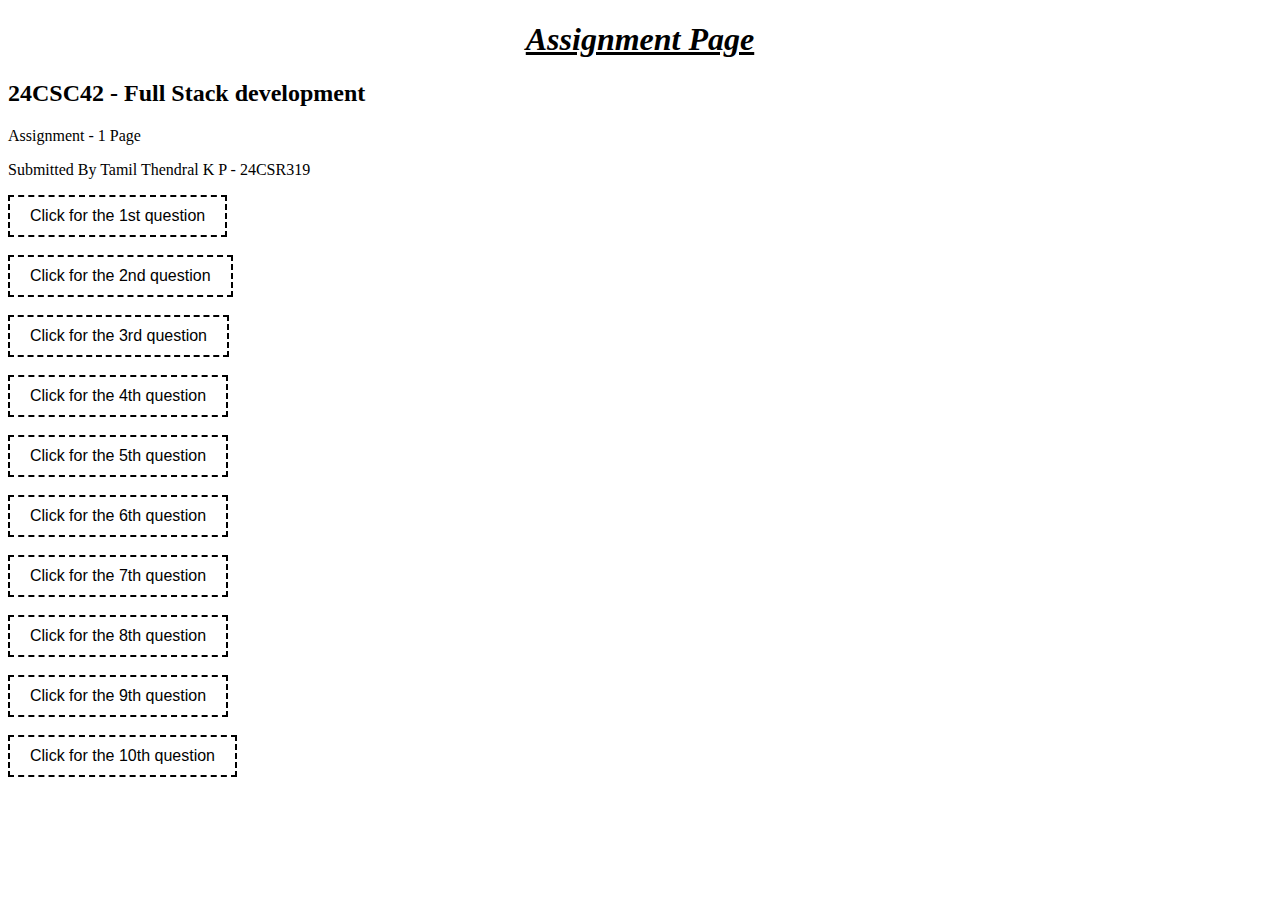
<file: index.html>
<!DOCTYPE html>
<html lang="en">
<head>
    <meta charset="UTF-8">
    <meta name="viewport" content="width=device-width, initial-scale=1.0">
    <title>Assignment-1</title>
    <style>
        button{
            font-size: 16px;
            color: black;
            background-color: white;
            border-style:dashed;
            padding:10px 20px;
        }
        button:hover{
            background-color: black;
            color: white;
            cursor: pointer;
        }
        h1{
            text-align:center;
            text-decoration: underline;
            font-style: italic;
        }
    </style>
</head>
<body>
    <h1>Assignment Page</h1>
    <h2>24CSC42 - Full Stack development</h2>
    <p>Assignment - 1 Page</p>
    <p>Submitted By Tamil Thendral K P - 24CSR319</p>
    <button onclick="location.href='./html/problem1.html'">Click for the 1st question</button><br><br>
    <button onclick="location.href='./html/problem2.html'">Click for the 2nd question</button><br><br>
    <button onclick="location.href='./html/problem3.html'">Click for the 3rd question</button><br><br>
    <button onclick="location.href='./html/problem4.html'">Click for the 4th question</button><br><br>
    <button onclick="location.href='./html/problem5.html'">Click for the 5th question</button><br><br>
    <button onclick="location.href='./html/problem6.html'">Click for the 6th question</button><br><br>
    <button onclick="location.href='./html/problem7.html'">Click for the 7th question</button><br><br>
    <button onclick="location.href='./html/problem8.html'">Click for the 8th question</button><br><br>
    <button onclick="location.href='./html/problem9.html'">Click for the 9th question</button><br><br>
    <button onclick="location.href='./html/problem10.html'">Click for the 10th question</button>
    

    
</body>
</html>
</file>
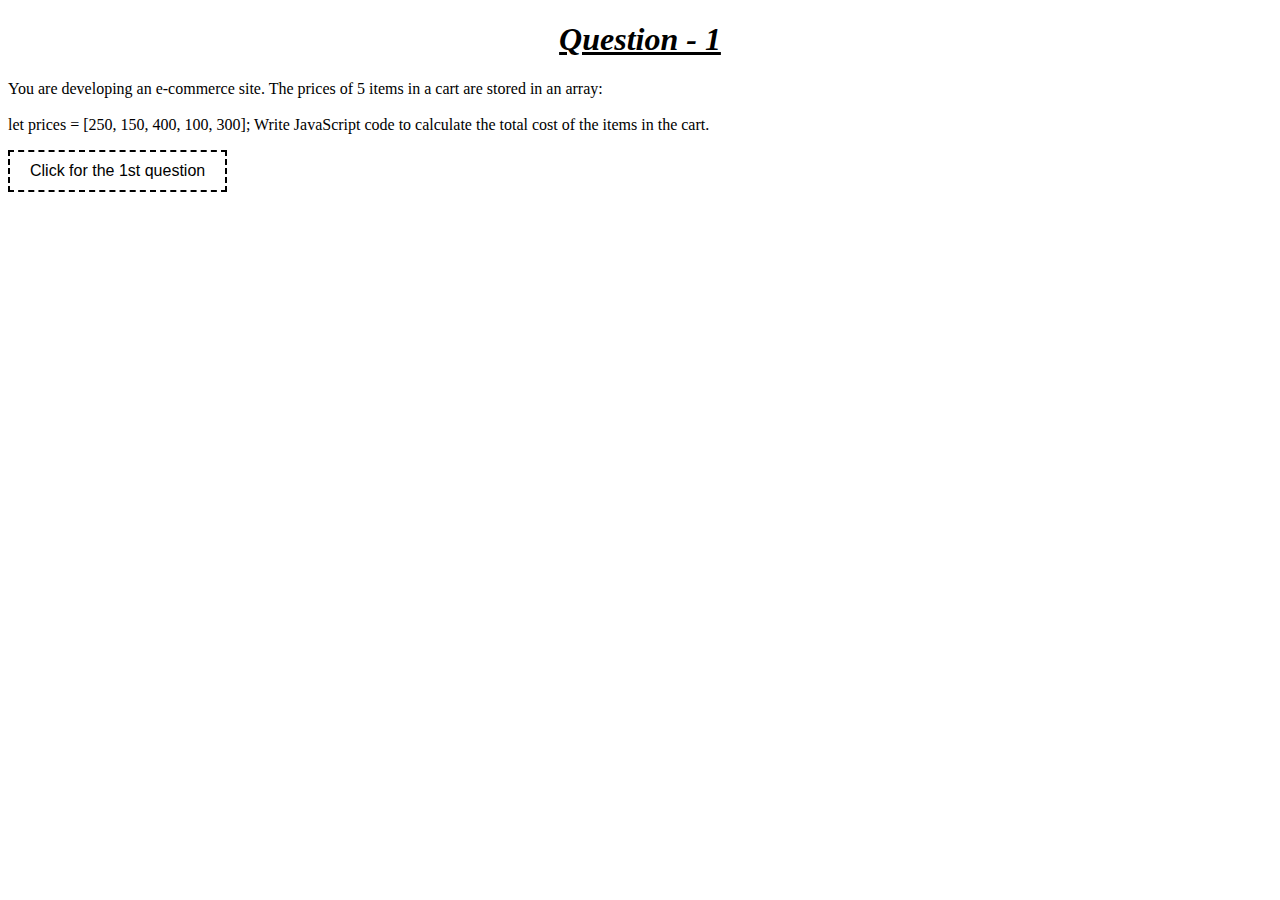
<file: html/problem1.html>
<!DOCTYPE html>
<html lang="en">
<head>
    <meta charset="UTF-8">
    <meta name="viewport" content="width=device-width, initial-scale=1.0">
    <title>Question-1</title>
    <script src="../js/script.js"></script>
    <link rel="stylesheet" href="../css/style.css">
</head>
<body>
    <h1>Question - 1 </h1>
    <p>You are developing an e-commerce site. The prices of 5 items in a cart are stored in an array:<br><br>

let prices = [250, 150, 400, 100, 300];

Write JavaScript code to calculate the total cost of the items in the cart.
</p>
       <button onclick="assignment1()">Click for the 1st question</button><br><br>
</body>

</html>
</file>
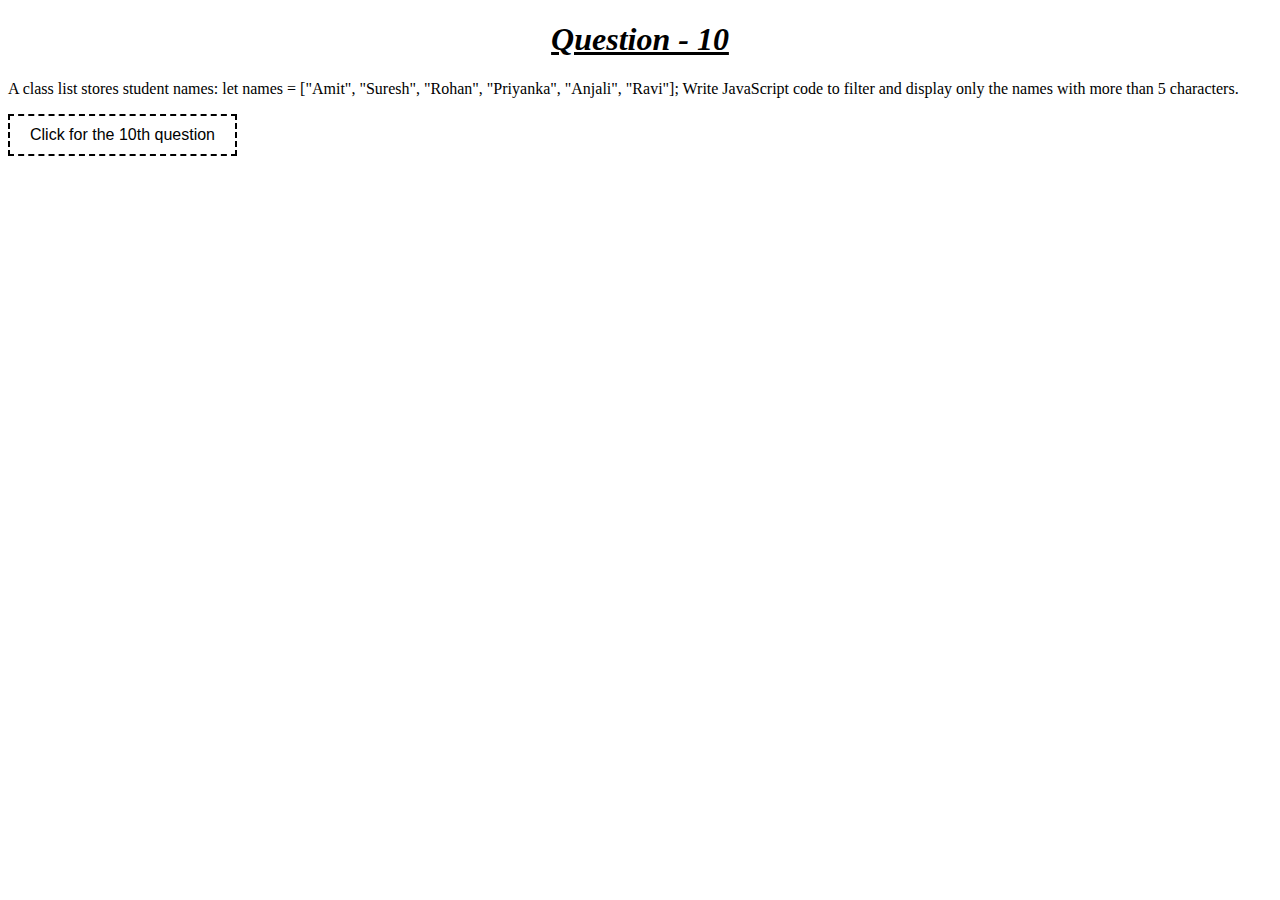
<file: html/problem10.html>
<!DOCTYPE html>
<html lang="en">
<head>
    <meta charset="UTF-8">
    <meta name="viewport" content="width=device-width, initial-scale=1.0">
    <title>Document</title>
    <script src="../js/script.js"></script>
    <link rel="stylesheet" href="../css/style.css">
</head>
<body>
    <h1>Question - 10 </h1>
    <p>A class list stores student names:

let names = ["Amit", "Suresh", "Rohan", "Priyanka", "Anjali", "Ravi"];

Write JavaScript code to filter and display only the names with more than 5 characters.

</p>
 <button onclick="assignment10()">Click for the 10th question</button><br><br>
</body>
</html>
</file>
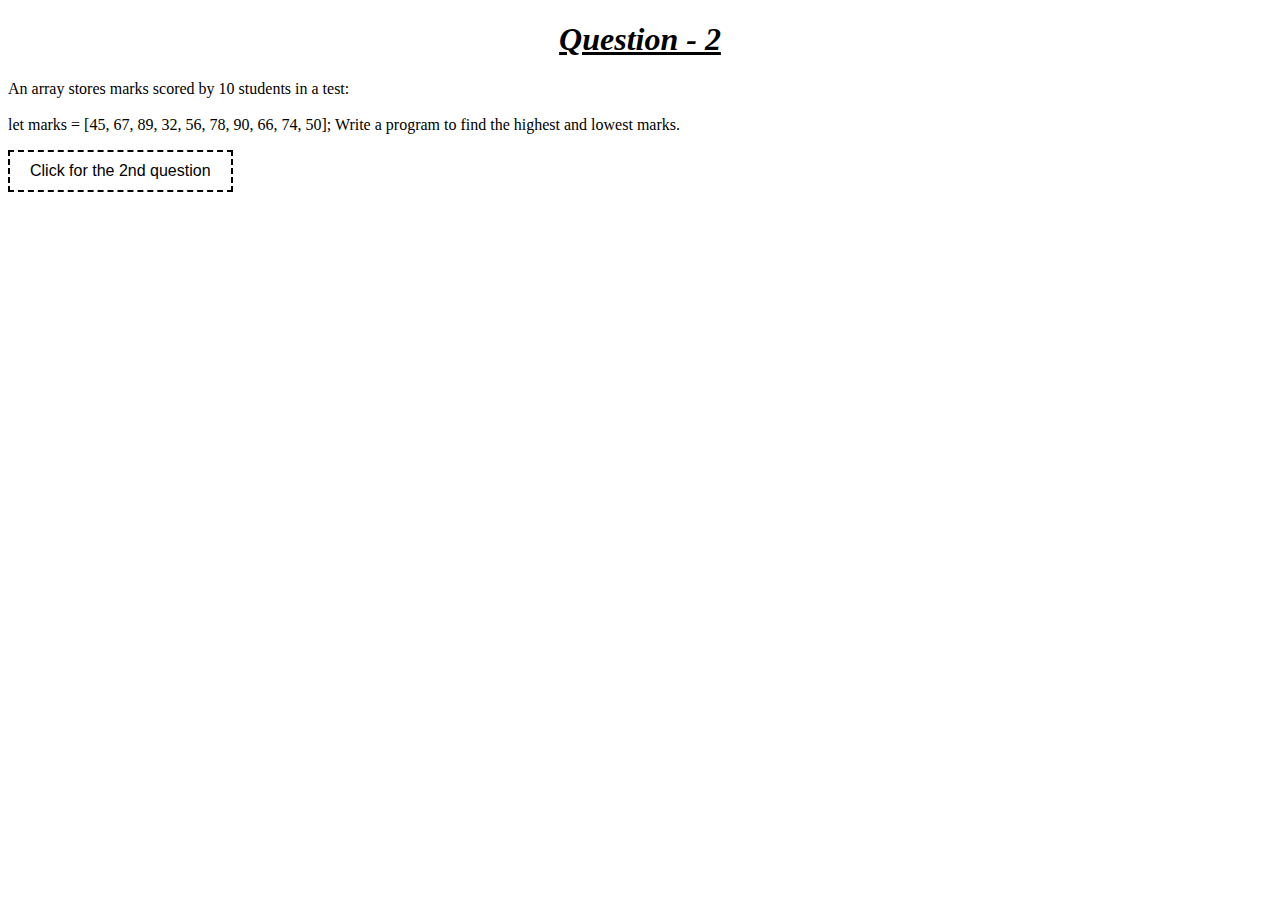
<file: html/problem2.html>
<!DOCTYPE html>
<html lang="en">
<head>
    <meta charset="UTF-8">
    <meta name="viewport" content="width=device-width, initial-scale=1.0">
    <title>Document</title>
    <link rel="stylesheet" href="../css/style.css">
    <script src = "../js/script.js"></script>
</head>
<body>
    <h1>Question - 2 </h1>
    <p>An array stores marks scored by 10 students in a test:<br><br>

let marks = [45, 67, 89, 32, 56, 78, 90, 66, 74, 50];

Write a program to find the highest and lowest marks.

</p>
 <button onclick="assignment2()">Click for the 2nd question</button><br><br>
</body>
</html>
</file>
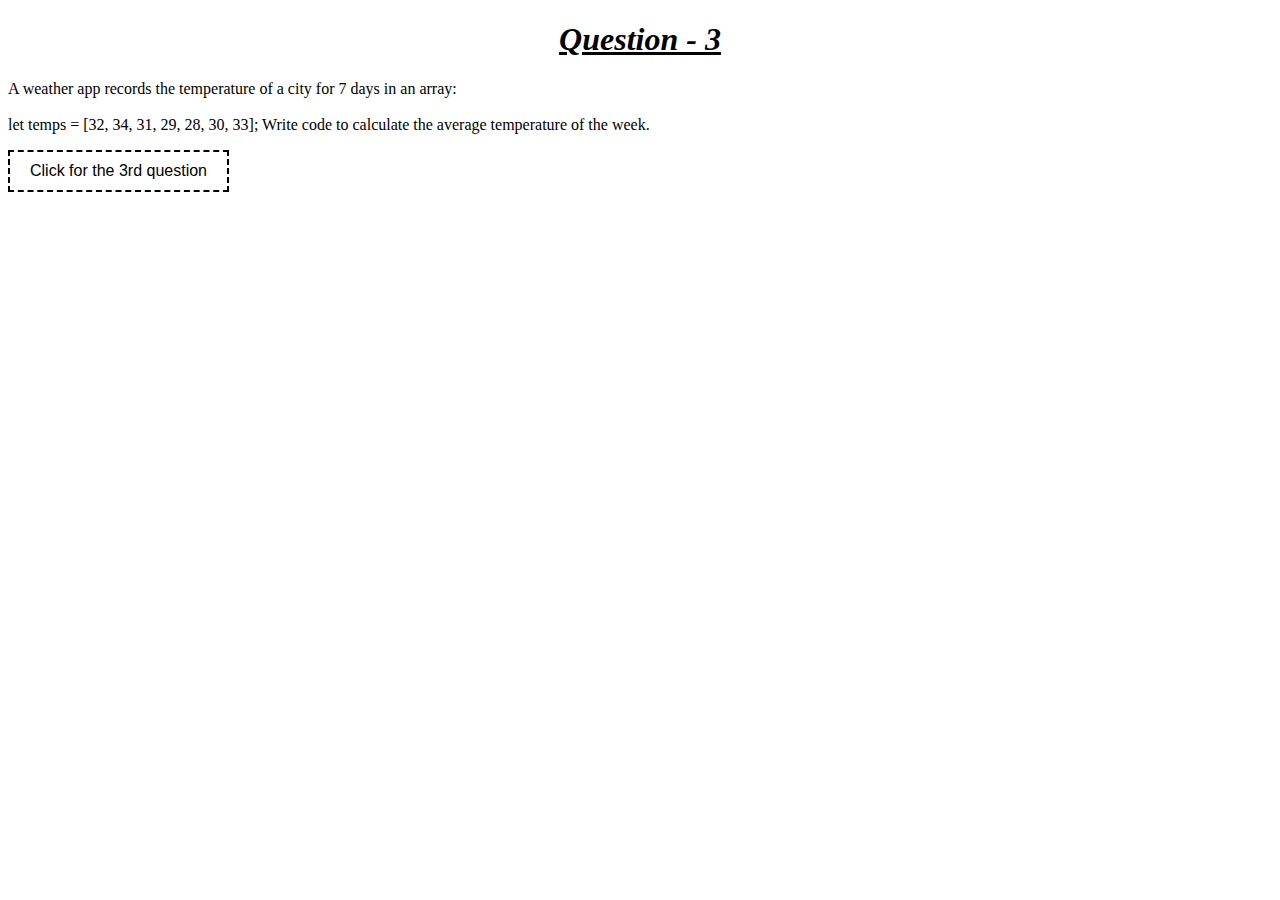
<file: html/problem3.html>
<!DOCTYPE html>
<html lang="en">
<head>
    <meta charset="UTF-8">
    <meta name="viewport" content="width=device-width, initial-scale=1.0">
    <title>Document</title>
    <script src="../js/script.js"></script>
    <link rel="stylesheet" href="../css/style.css">
</head>
<body>
    <h1>Question - 3 </h1>
    <p>A weather app records the temperature of a city for 7 days in an array:<br><br>

let temps = [32, 34, 31, 29, 28, 30, 33];

Write code to calculate the average temperature of the week.

</p>
<button onclick="assignment3()">Click for the 3rd question</button><br><br>
</body>
</html>
</file>
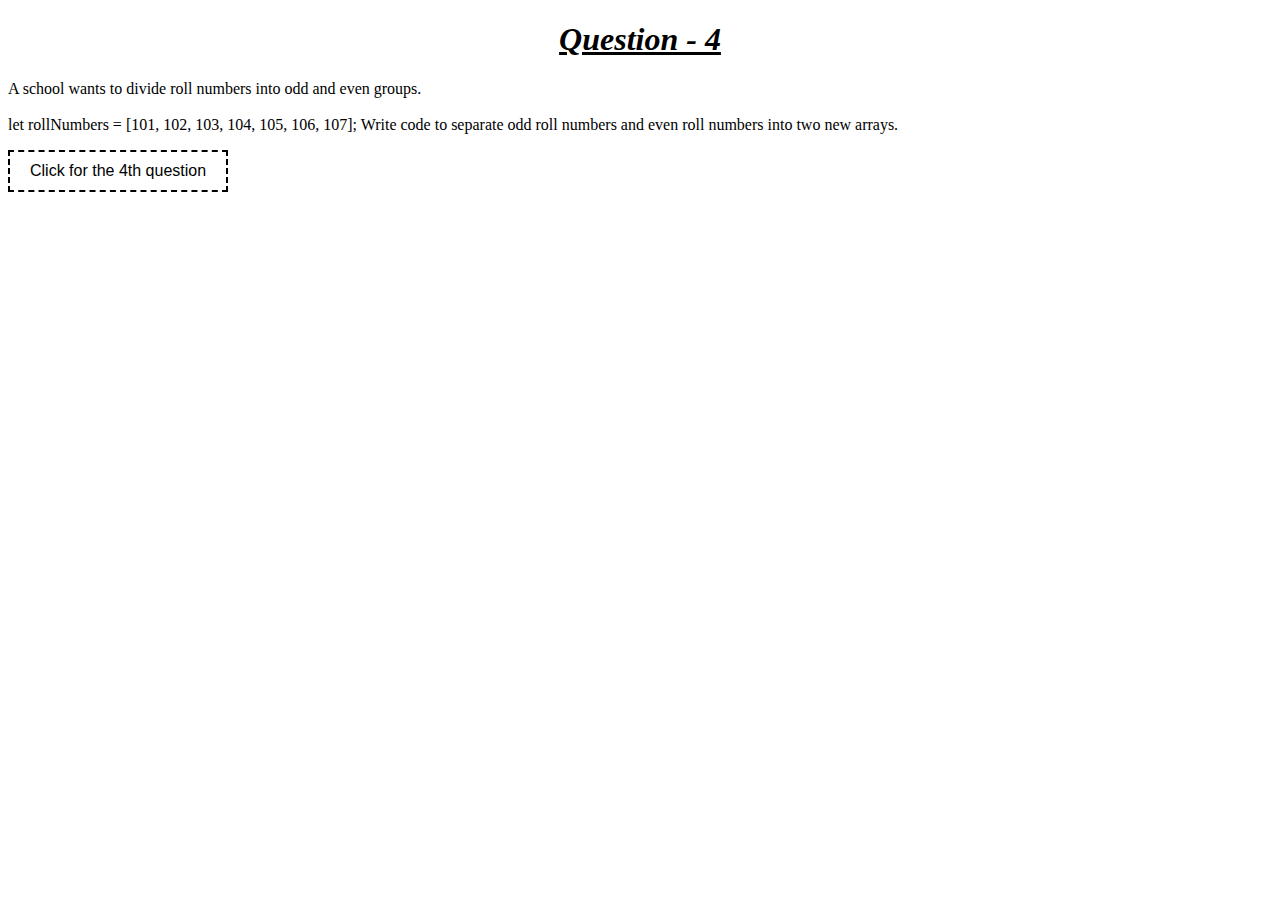
<file: html/problem4.html>
<!DOCTYPE html>
<html lang="en">
<head>
    <meta charset="UTF-8">
    <meta name="viewport" content="width=device-width, initial-scale=1.0">
    <title>Document</title>
    <script src="../js/script.js"></script>
    <link rel="stylesheet" href="../css/style.css">
</head>
<body>
    <h1>Question - 4 </h1>
    <p>A school wants to divide roll numbers into odd and even groups.<br><br>

let rollNumbers = [101, 102, 103, 104, 105, 106, 107];

Write code to separate odd roll numbers and even roll numbers into two new arrays.

</p>
<button onclick="assignment4()">Click for the 4th question</button><br><br>
</body>
</html>
</file>
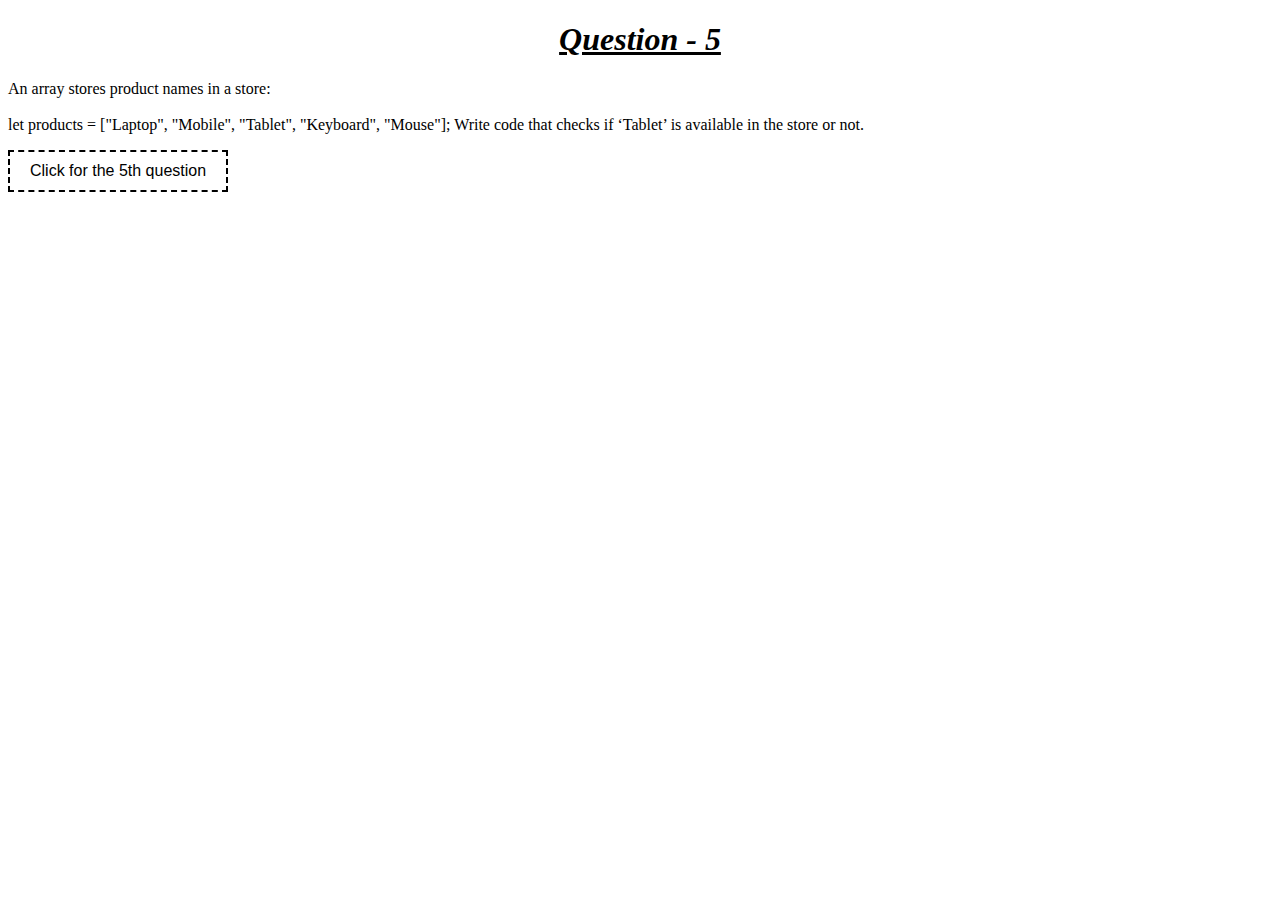
<file: html/problem5.html>
<!DOCTYPE html>
<html lang="en">
<head>
    <meta charset="UTF-8">
    <meta name="viewport" content="width=device-width, initial-scale=1.0">
    <title>Question - 5</title>
    <script src="../js/script.js"></script>
    <link rel="stylesheet" href="../css/style.css">
</head>
<body>
    <h1>Question - 5 </h1>
    <p>An array stores product names in a store:<br><br>

let products = ["Laptop", "Mobile", "Tablet", "Keyboard", "Mouse"];

Write code that checks if ‘Tablet’ is available in the store or not.

</p>
<button onclick="assignment5()">Click for the 5th question</button><br><br>
</body>

</html>
</file>
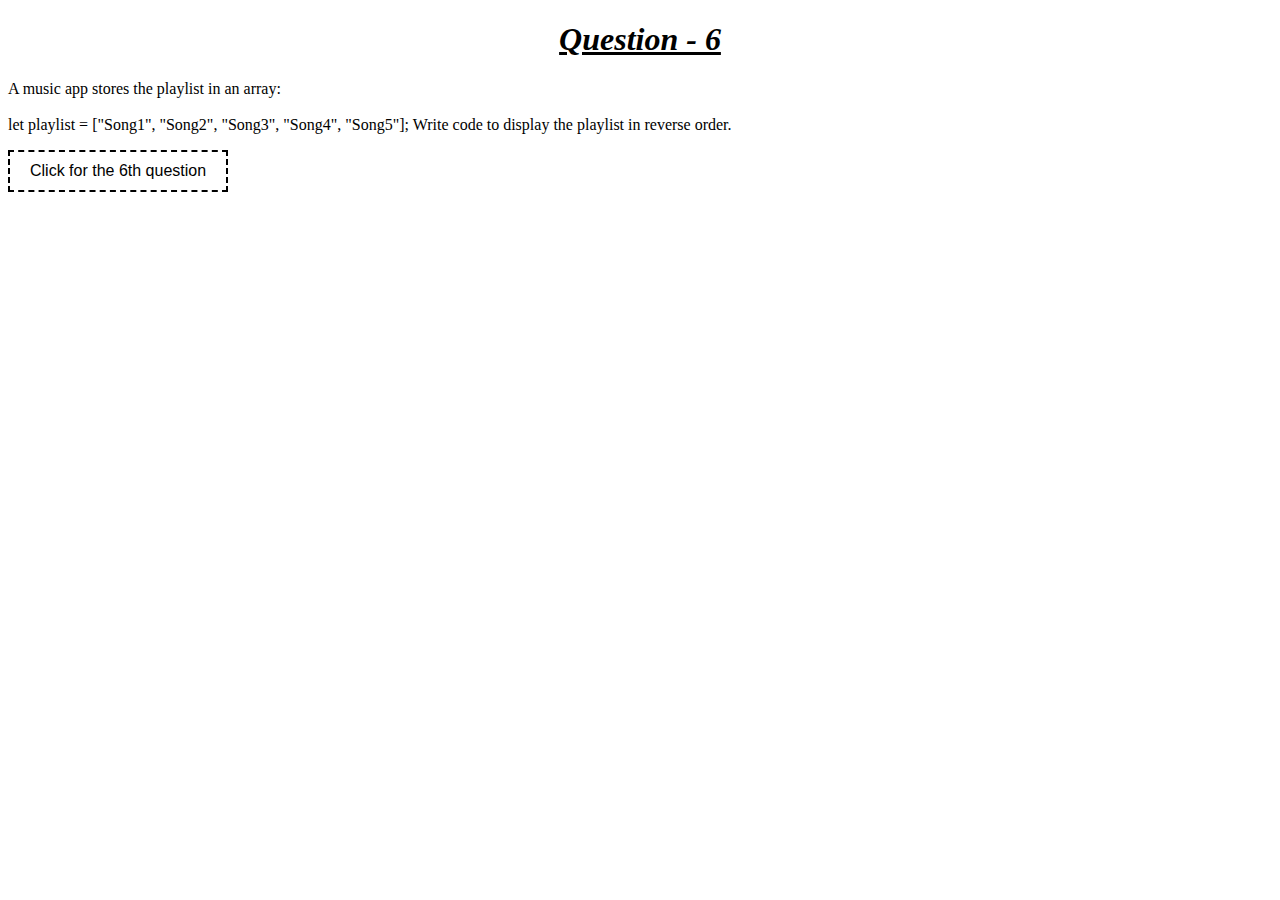
<file: html/problem6.html>
<!DOCTYPE html>
<html lang="en">
<head>
    <meta charset="UTF-8">
    <meta name="viewport" content="width=device-width, initial-scale=1.0">
    <title>Document</title>
    <script src="../js/script.js"></script>
    <link rel="stylesheet" href="../css/style.css">
</head>
<body>
    <h1>Question - 6 </h1>
    <p>A music app stores the playlist in an array:<br><br>

let playlist = ["Song1", "Song2", "Song3", "Song4", "Song5"];

Write code to display the playlist in reverse order.

</p>
 <button onclick="assignment6()">Click for the 6th question</button><br><br>
</body>
</html>
</file>
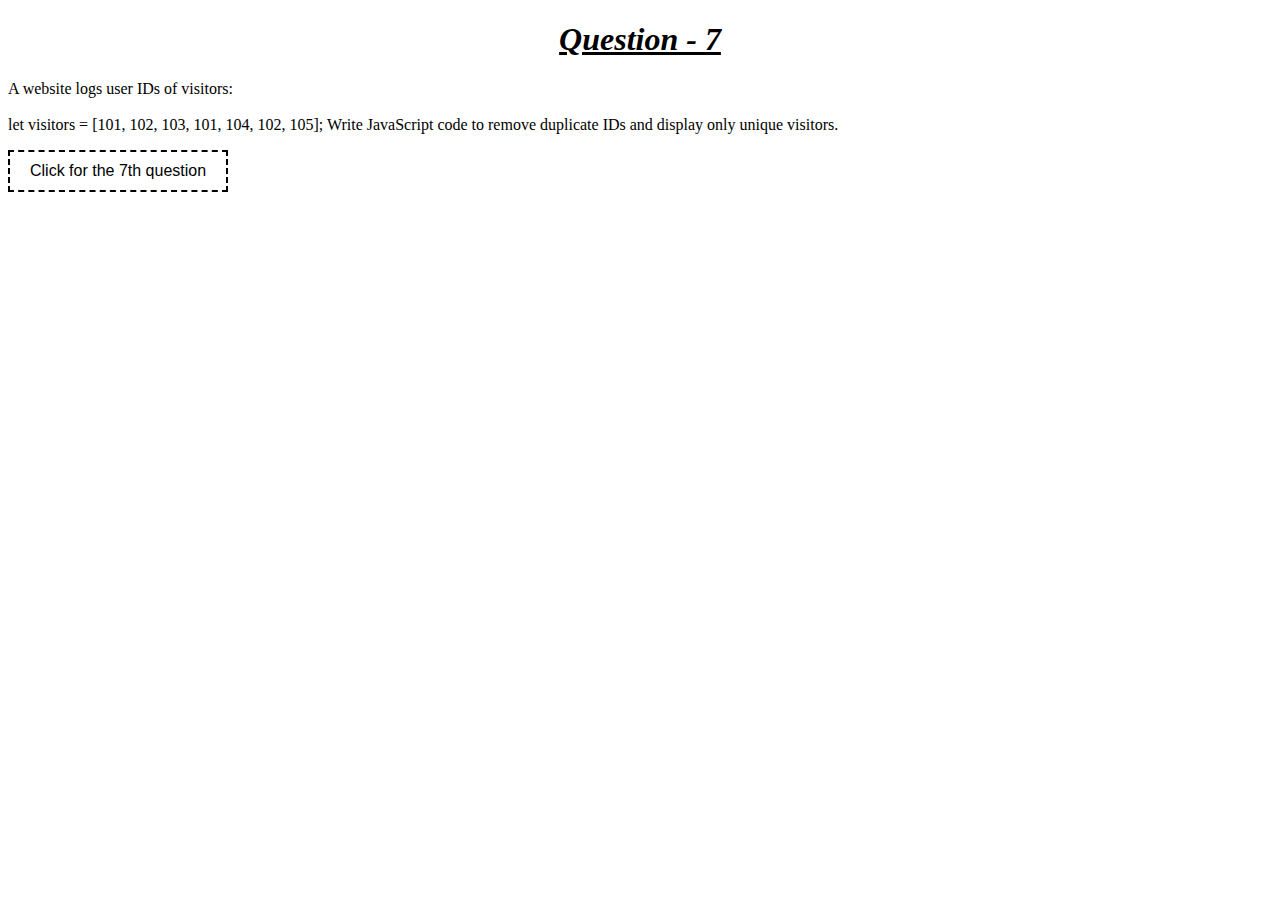
<file: html/problem7.html>
<!DOCTYPE html>
<html lang="en">
<head>
    <meta charset="UTF-8">
    <meta name="viewport" content="width=device-width, initial-scale=1.0">
    <title>Document</title>
    <script src="../js/script.js"></script>
    <link rel="stylesheet" href="../css/style.css">
</head>
<body>
    <h1>Question - 7 </h1>
    <p>A website logs user IDs of visitors:<br><br>

let visitors = [101, 102, 103, 101, 104, 102, 105];

Write JavaScript code to remove duplicate IDs and display only unique visitors.

</p>
 <button onclick="assignment7()">Click for the 7th question</button><br><br>
</body>
</html>
</file>
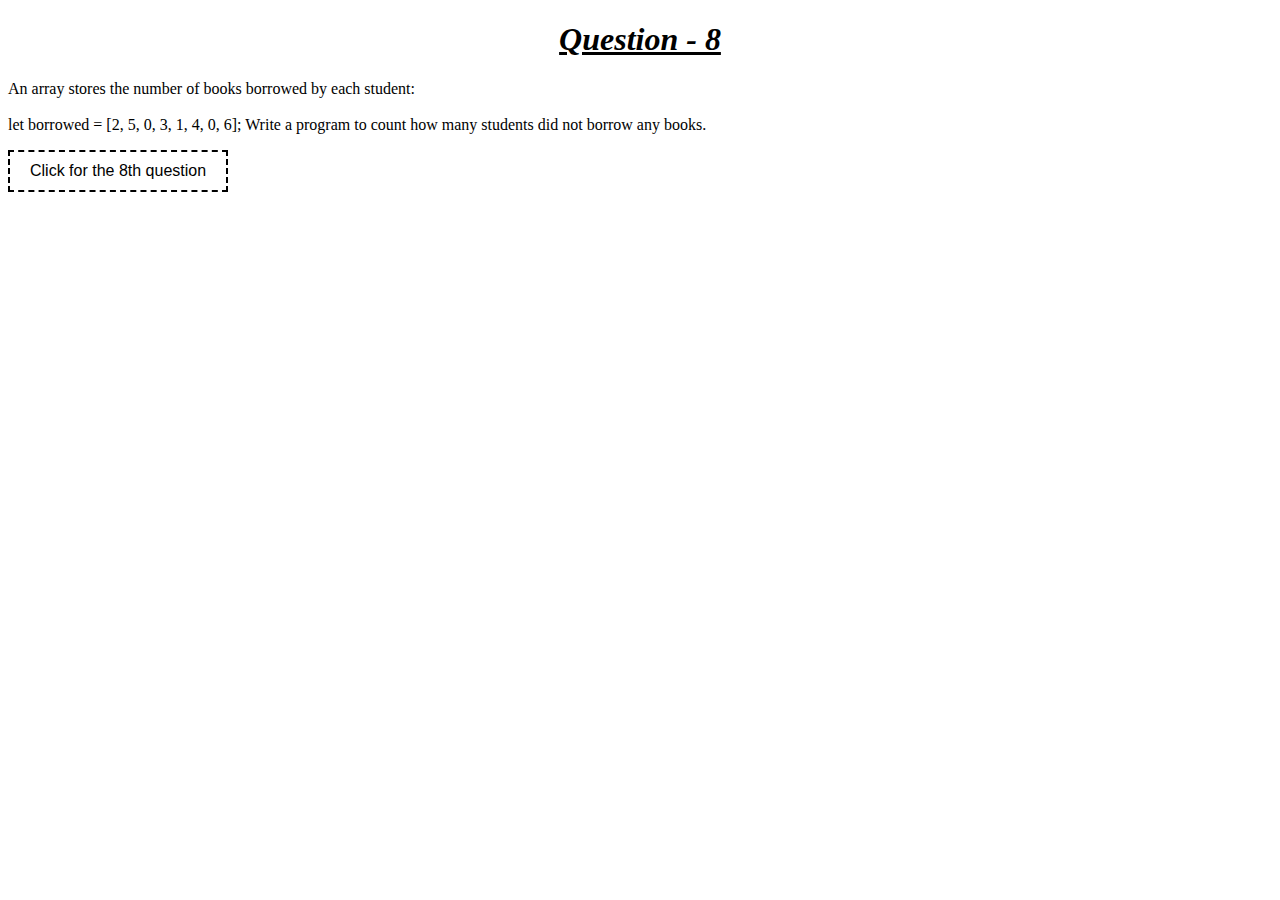
<file: html/problem8.html>
<!DOCTYPE html>
<html lang="en">
<head>
    <meta charset="UTF-8">
    <meta name="viewport" content="width=device-width, initial-scale=1.0">
    <title>Document</title>
    <script src="../js/script.js"></script>
    <link rel="stylesheet" href="../css/style.css">
</head>
<body>
    <h1>Question - 8 </h1>
    <p>An array stores the number of books borrowed by each student:<br><br>

let borrowed = [2, 5, 0, 3, 1, 4, 0, 6];

Write a program to count how many students did not borrow any books.

</p>
 <button onclick="assignment8()">Click for the 8th question</button><br><br>
</body>
</html>
</file>
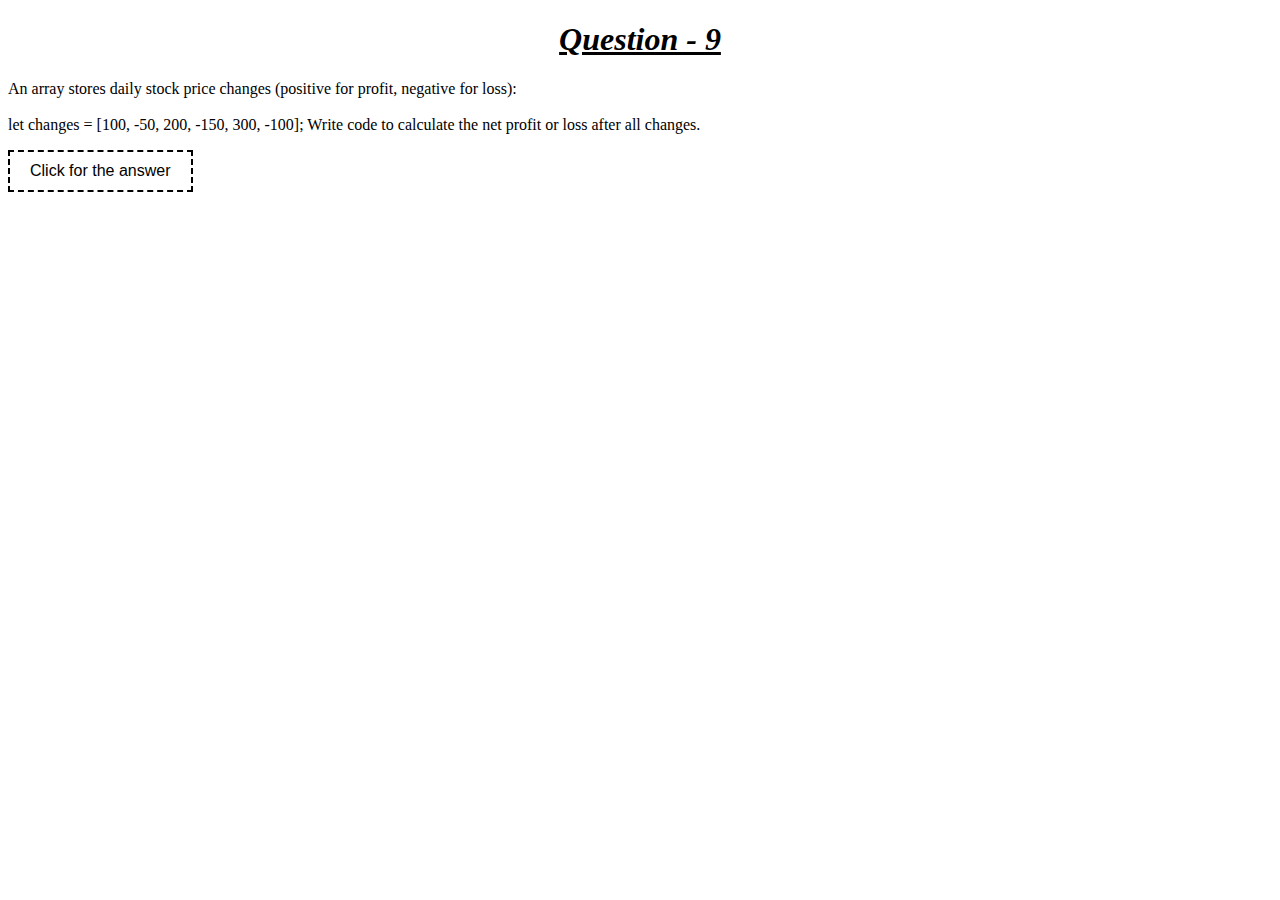
<file: html/problem9.html>
<!DOCTYPE html>
<html lang="en">
<head>
    <meta charset="UTF-8">
    <meta name="viewport" content="width=device-width, initial-scale=1.0">
    <title>Question - 9</title>
    <script src="../js/script.js"></script>
    <link rel="stylesheet" href="../css/style.css">
</head>
<body>
    <h1>Question - 9 </h1>
    <p>An array stores daily stock price changes (positive for profit, negative for loss): <br><br>

let changes = [100, -50, 200, -150, 300, -100];

Write code to calculate the net profit or loss after all changes.

</p>
 <button onclick="assignment9()">Click for the answer</button><br><br>
</body>

</html>
</file>
<file: css/style.css>
button{
            font-size: 16px;
            color: black;
            background-color: white;
            border-style:dashed;
            padding:10px 20px;
}
        button:hover{
            background-color: black;

            color: white;
            cursor: pointer;
}
h1{
    text-align:center;
    text-decoration: underline;
    font-famlily: Arial, sans-serif;
    font-style: italic;
}
</file>
